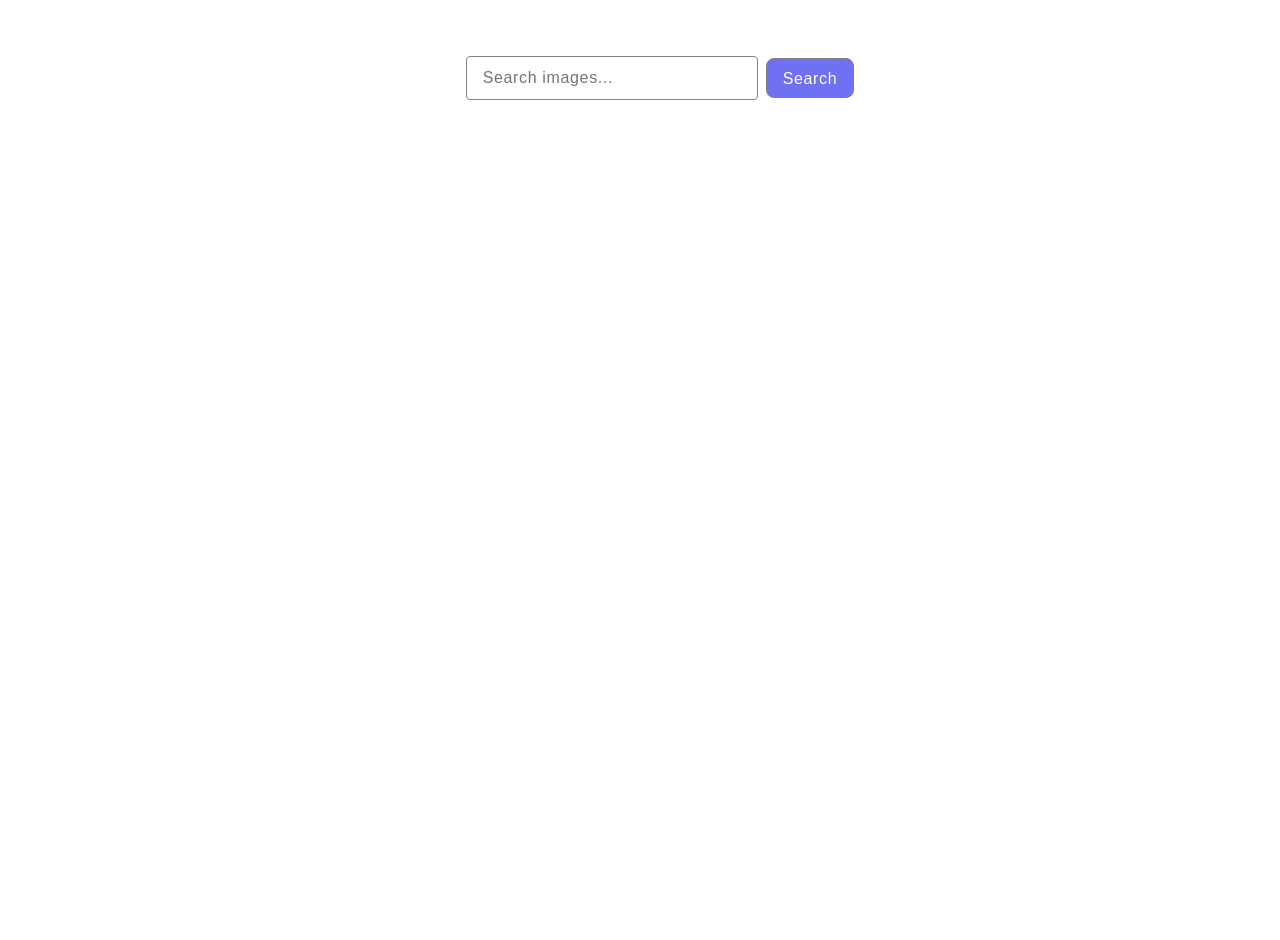
<file: src/index.html>
<!DOCTYPE html>
<html lang="en">

<head>
  <meta charset="UTF-8" />
  <link rel="icon" type="image/svg+xml" href="/favicon.svg" />
  <meta name="viewport" content="width=device-width, initial-scale=1.0" />
  <title>goit-js-hw-11</title>
  <link rel="stylesheet" href="./css/styles.css" />
</head>

<body>
  <main>
    <form class="form">
      <label>
        <input class="input" type="text" name="search-text" placeholder="Search images..." required>
      </label>
      <button class="button" type="submit">Search</button>
    </form>
    <ul class="gallery"></ul>
    <span class="loader"></span>
  </main>
  <script type="module" src="./main.js"></script>
</body>

</html>
</file>
<file: src/css/styles.css>
@import url('./reset.css');
@import url('./base.css');

body {
  font-family: sans-serif;
  margin: 0;
  padding: 20px;
}

ol,
ul {
  list-style: none;
  margin: 0;
  padding: 0;
}

.form {
  display: flex;
  justify-content: center;
  align-items: center;
  gap: 8px;
  width: 370px;
  margin: 0 auto;
  margin-top: 36px;
}

.input {
  width: 272px;
  height: 40px;
  padding-left: 16px;
  color: #808080;
  border-radius: 4px;
  border: 1px solid #808080;
  font-weight: 400;
  font-size: 16px;
  letter-spacing: 0.04em;
  line-height: 150%;
}

.button {
  width: 90px;
  height: 40px;
  border-radius: 8px;
  border: 1px solid #808080;
  padding: 8px 16px;
  color: #fff;
  background: rgb(112, 112, 243);
  font-weight: 500;
  font-size: 16px;
  line-height: 150%;
  cursor: pointer;
  letter-spacing: 0.04em;
}

.button:hover {
  background: blueviolet;
}

.gallery {
  display: flex;
  flex-wrap: wrap;
  align-items: center;
  justify-content: center;
  gap: 24px;
  padding-top: 32px;
}

.gallery-item {
  width: 360px;
  height: 200px;
  overflow: hidden;
  position: relative;
}

.image {
  width: 358px;
  height: 198px;
  border: 1px solid #808080;
}

.description {
  display: flex;
  width: 358px;
  gap: 28px;
  z-index: 99;
  bottom: 0;
  left: 0;
  background-color: #fff;
  align-items: center;
  justify-content: center;
  position: absolute;
  border: 1px solid #808080;
  transform: translateY(100%);
  transition: transform 300ms ease-in-out;
}

.gallery-item:hover .description {
  transform: translateY(0);
}

.text {
  display: flex;
  flex-direction: column;
  text-align: center;
  font-weight: 600;
  font-size: 12px;
  line-height: 133%;
  color: black;
}

.span {
  color: red;
  font-weight: 400;
  font-size: 12px;
  line-height: 200%;
  letter-spacing: 0.04em;
  text-align: center;
}

.loader {
  width: 48px;
  height: 48px;
  display: none;
  border-radius: 50%;
  border: 5px solid #fff;
  border-bottom-color: tomato;
  margin: 0 auto;
  animation: rotation 1s linear infinite;
}

@keyframes rotation {
  0% {
    transform: rotate(0deg);
  }
  100% {
    transform: rotate(360deg);
  }
}
</file>
